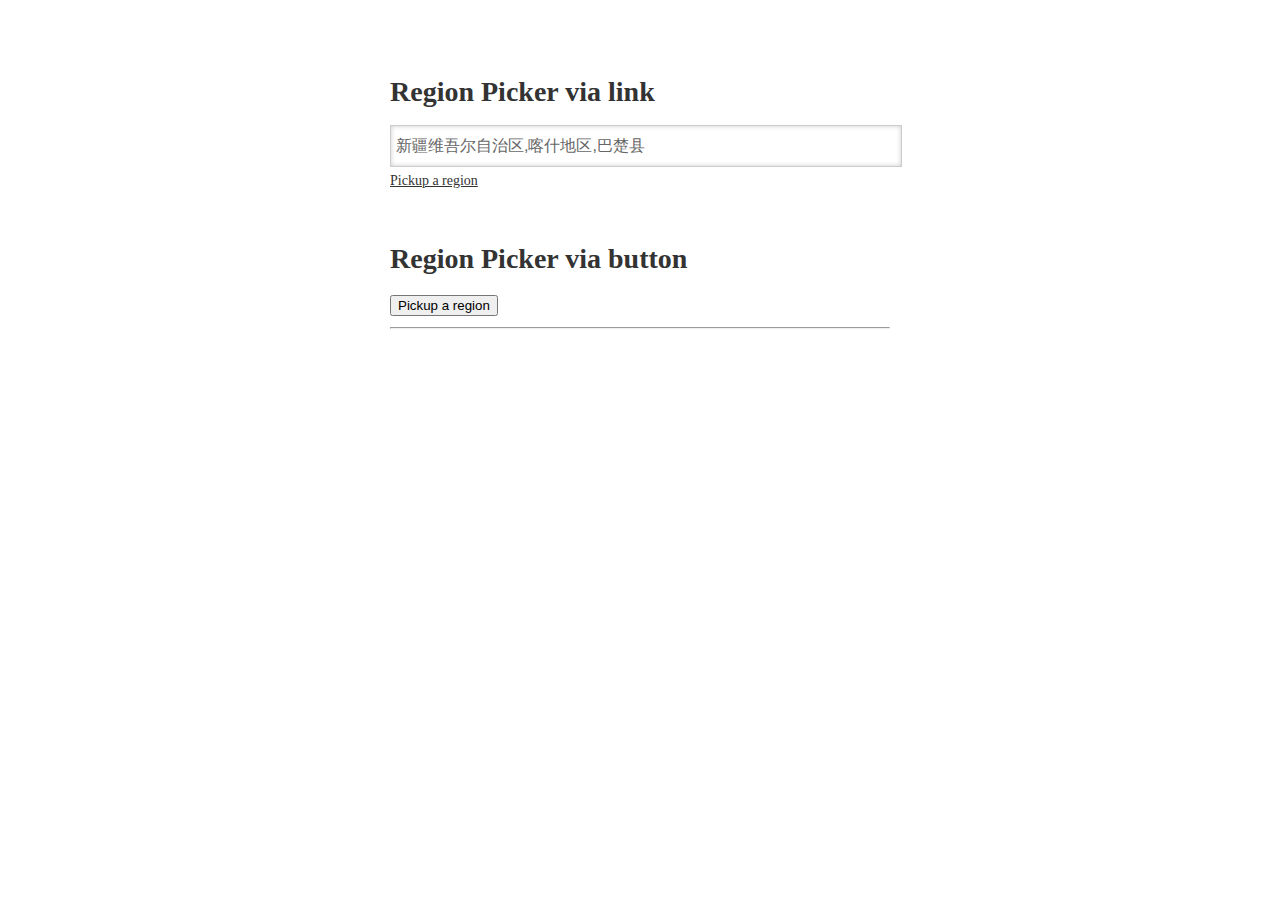
<file: chineserp-jquery-master/example/index.html>
<!DOCTYPE html>
<html>
<head>
  <meta charset="utf-8">
  <title>Chinese region picker</title>
    <script src="http://apps.bdimg.com/libs/jquery/2.1.4/jquery.min.js"></script>
  <!--<script src="../libs/jquery-loader.js"></script>-->
  <script src="../example/chineserp.min.js"></script>
  <script src="../src/jquery.regionpicker.js"></script>
  <link rel="stylesheet" href="../dist/jquery.chineserp.css" media="screen">
  <style type="text/css">
  body{padding:20px;font-size:14px;line-height:200%;color:#333;}
  a{color:#333;}
  .picker{
    width: 500px;
    margin: 50px auto;
  }
  .picker input{
    border:1px solid #CCC;padding:5px;
    display:block;width: 100%; height:30px; line-height: 30px; color: #666;
    font-size: 16px;
    -moz-box-shadow:0 0 5px #ccc inset;
    -webkit-box-shadow:0 0 5px #ccc inset;
    box-shadow:0 0 5px #ccc inset;
  }
  .clearfix:after{
    content:'\0020';
    display:block;
    overflow:hidden;
    visibility:hidden;
    width:0;
    height:0;
    clear:both;
  }
  #regions-info{
    width: 800px;
    margin: 0 auto;
  }
  #regions-info ul{
    float: left;
    list-style: none;
    padding: 10px;
    margin: 10px;
    border-left: 1px dotted #DDD;
  }
  </style>
</head>
<body>

<div id="picker1" class="picker">
  <h1>Region Picker via link</h1>
  <input type="text" readonly="readonly" value="新疆维吾尔自治区,喀什地区,巴楚县" />
  <a class="region-picker" href="javascript:;" data-remote="/" data-picked="新疆维吾尔自治区,喀什地区,巴楚县" data-visible="5">
    Pickup a region
  </a>
</div>

<div id="picker2" class="picker">
  <h1>Region Picker via button</h1>
  <button class="region-picker" data-remote="/" data-picked="310105" type="button">Pickup a region</button>
  <hr/>
  <div id="regions-info" class="clearfix"></div>
</div>

<script type="text/javascript">
  $(function(){
    function regionInfo(r){
      var list = [];
      list.push('<li>ID = '+ r.i +'</li>');
      list.push('<li>Name = '+ r.n +'</li>');
      list.push('<li>Alias = '+ r.a +'</li>');
      list.push('<li>Pinyin = '+ r.y +'</li>');
      list.push('<li>Abbr = '+ r.b +'</li>');
      list.push('<li>Postcode = '+ r.z +'</li>');
      return '<ul>'+ list.join("\n") +'</ul>'
    };

    $('#picker1 .region-picker').regionPicker().on('picked.rp', function(e, regions){
      $('#picker1 input').val(regions.map(function(r){ return r.n; }).join(", "));
    });

    $('#picker2 .region-picker').regionPicker().on('picked.rp', function(e, regions){
      $('#regions-info').html(regions.map(function(r){ return regionInfo(r); }).join("\n"));
    })
    .on('initializing.rp', function(e, picker){
      $(this).text('initializing').attr('disabled', true);
    })
    .on('initialized.rp', function(e, picker){
      $(this).text('Pickup a region').attr('disabled', false);
    })
    .on('loading.rp', function(e, picker){
      $(this).text('loading...').attr('disabled', true);
    })
    .on('loaded.rp', function(e, data, picker){
      $(this).text('Pickup a region').attr('disabled', false);
    });
  });
</script>
</body>
</html>
</file>
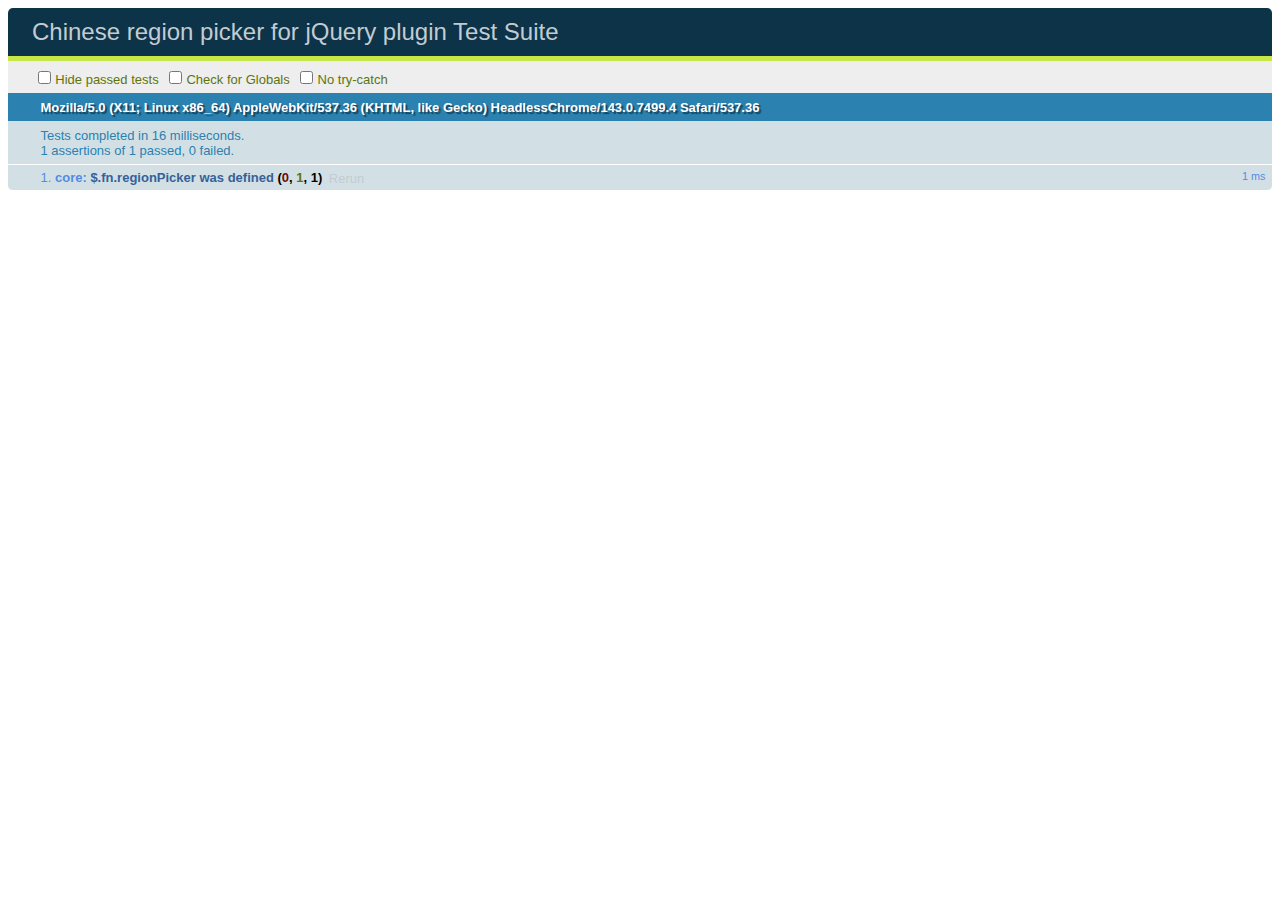
<file: chineserp-jquery-master/test/chineserp.html>
<!DOCTYPE html>
<html>
<head>
  <meta charset="utf-8">
  <title>Chinese region picker for jQuery plugin Test Suite</title>
  <!-- Load local jQuery. This can be overridden with a ?jquery=___ param. -->
  <script src="../libs/jquery-loader.js"></script>
  <!-- Load local QUnit. -->
  <link rel="stylesheet" href="../libs/qunit/qunit.css" media="screen">
  <script src="../libs/qunit/qunit.js"></script>
  <!-- Load local lib and tests. -->
  <script src="../example/chineserp.min.js"></script>
  <script src="../src/jquery.regionpicker.js"></script>
  <script src="jquery.chineserp_test.js"></script>
  <!-- Removing access to jQuery and $. But it'll still be available as _$, if
       you REALLY want to mess around with jQuery in the console. REMEMBER WE
       ARE TESTING A PLUGIN HERE, THIS HELPS ENSURE BEST PRACTICES. REALLY. -->
  <script>window._$ = jQuery.noConflict(true);</script>
</head>
<body>
  <div id="qunit"></div>
  <div id="qunit-fixture"></div>
</body>
</html>
</file>
<file: chineserp-jquery-master/libs/qunit/qunit.css>
/**
 * QUnit v1.11.0 - A JavaScript Unit Testing Framework
 *
 * http://qunitjs.com
 *
 * Copyright 2012 jQuery Foundation and other contributors
 * Released under the MIT license.
 * http://jquery.org/license
 */

/** Font Family and Sizes */

#qunit-tests, #qunit-header, #qunit-banner, #qunit-testrunner-toolbar, #qunit-userAgent, #qunit-testresult {
	font-family: "Helvetica Neue Light", "HelveticaNeue-Light", "Helvetica Neue", Calibri, Helvetica, Arial, sans-serif;
}

#qunit-testrunner-toolbar, #qunit-userAgent, #qunit-testresult, #qunit-tests li { font-size: small; }
#qunit-tests { font-size: smaller; }


/** Resets */

#qunit-tests, #qunit-header, #qunit-banner, #qunit-userAgent, #qunit-testresult, #qunit-modulefilter {
	margin: 0;
	padding: 0;
}


/** Header */

#qunit-header {
	padding: 0.5em 0 0.5em 1em;

	color: #8699a4;
	background-color: #0d3349;

	font-size: 1.5em;
	line-height: 1em;
	font-weight: normal;

	border-radius: 5px 5px 0 0;
	-moz-border-radius: 5px 5px 0 0;
	-webkit-border-top-right-radius: 5px;
	-webkit-border-top-left-radius: 5px;
}

#qunit-header a {
	text-decoration: none;
	color: #c2ccd1;
}

#qunit-header a:hover,
#qunit-header a:focus {
	color: #fff;
}

#qunit-testrunner-toolbar label {
	display: inline-block;
	padding: 0 .5em 0 .1em;
}

#qunit-banner {
	height: 5px;
}

#qunit-testrunner-toolbar {
	padding: 0.5em 0 0.5em 2em;
	color: #5E740B;
	background-color: #eee;
	overflow: hidden;
}

#qunit-userAgent {
	padding: 0.5em 0 0.5em 2.5em;
	background-color: #2b81af;
	color: #fff;
	text-shadow: rgba(0, 0, 0, 0.5) 2px 2px 1px;
}

#qunit-modulefilter-container {
	float: right;
}

/** Tests: Pass/Fail */

#qunit-tests {
	list-style-position: inside;
}

#qunit-tests li {
	padding: 0.4em 0.5em 0.4em 2.5em;
	border-bottom: 1px solid #fff;
	list-style-position: inside;
}

#qunit-tests.hidepass li.pass, #qunit-tests.hidepass li.running  {
	display: none;
}

#qunit-tests li strong {
	cursor: pointer;
}

#qunit-tests li a {
	padding: 0.5em;
	color: #c2ccd1;
	text-decoration: none;
}
#qunit-tests li a:hover,
#qunit-tests li a:focus {
	color: #000;
}

#qunit-tests li .runtime {
	float: right;
	font-size: smaller;
}

.qunit-assert-list {
	margin-top: 0.5em;
	padding: 0.5em;

	background-color: #fff;

	border-radius: 5px;
	-moz-border-radius: 5px;
	-webkit-border-radius: 5px;
}

.qunit-collapsed {
	display: none;
}

#qunit-tests table {
	border-collapse: collapse;
	margin-top: .2em;
}

#qunit-tests th {
	text-align: right;
	vertical-align: top;
	padding: 0 .5em 0 0;
}

#qunit-tests td {
	vertical-align: top;
}

#qunit-tests pre {
	margin: 0;
	white-space: pre-wrap;
	word-wrap: break-word;
}

#qunit-tests del {
	background-color: #e0f2be;
	color: #374e0c;
	text-decoration: none;
}

#qunit-tests ins {
	background-color: #ffcaca;
	color: #500;
	text-decoration: none;
}

/*** Test Counts */

#qunit-tests b.counts                       { color: black; }
#qunit-tests b.passed                       { color: #5E740B; }
#qunit-tests b.failed                       { color: #710909; }

#qunit-tests li li {
	padding: 5px;
	background-color: #fff;
	border-bottom: none;
	list-style-position: inside;
}

/*** Passing Styles */

#qunit-tests li li.pass {
	color: #3c510c;
	background-color: #fff;
	border-left: 10px solid #C6E746;
}

#qunit-tests .pass                          { color: #528CE0; background-color: #D2E0E6; }
#qunit-tests .pass .test-name               { color: #366097; }

#qunit-tests .pass .test-actual,
#qunit-tests .pass .test-expected           { color: #999999; }

#qunit-banner.qunit-pass                    { background-color: #C6E746; }

/*** Failing Styles */

#qunit-tests li li.fail {
	color: #710909;
	background-color: #fff;
	border-left: 10px solid #EE5757;
	white-space: pre;
}

#qunit-tests > li:last-child {
	border-radius: 0 0 5px 5px;
	-moz-border-radius: 0 0 5px 5px;
	-webkit-border-bottom-right-radius: 5px;
	-webkit-border-bottom-left-radius: 5px;
}

#qunit-tests .fail                          { color: #000000; background-color: #EE5757; }
#qunit-tests .fail .test-name,
#qunit-tests .fail .module-name             { color: #000000; }

#qunit-tests .fail .test-actual             { color: #EE5757; }
#qunit-tests .fail .test-expected           { color: green;   }

#qunit-banner.qunit-fail                    { background-color: #EE5757; }


/** Result */

#qunit-testresult {
	padding: 0.5em 0.5em 0.5em 2.5em;

	color: #2b81af;
	background-color: #D2E0E6;

	border-bottom: 1px solid white;
}
#qunit-testresult .module-name {
	font-weight: bold;
}

/** Fixture */

#qunit-fixture {
	position: absolute;
	top: -10000px;
	left: -10000px;
	width: 1000px;
	height: 1000px;
}
</file>
